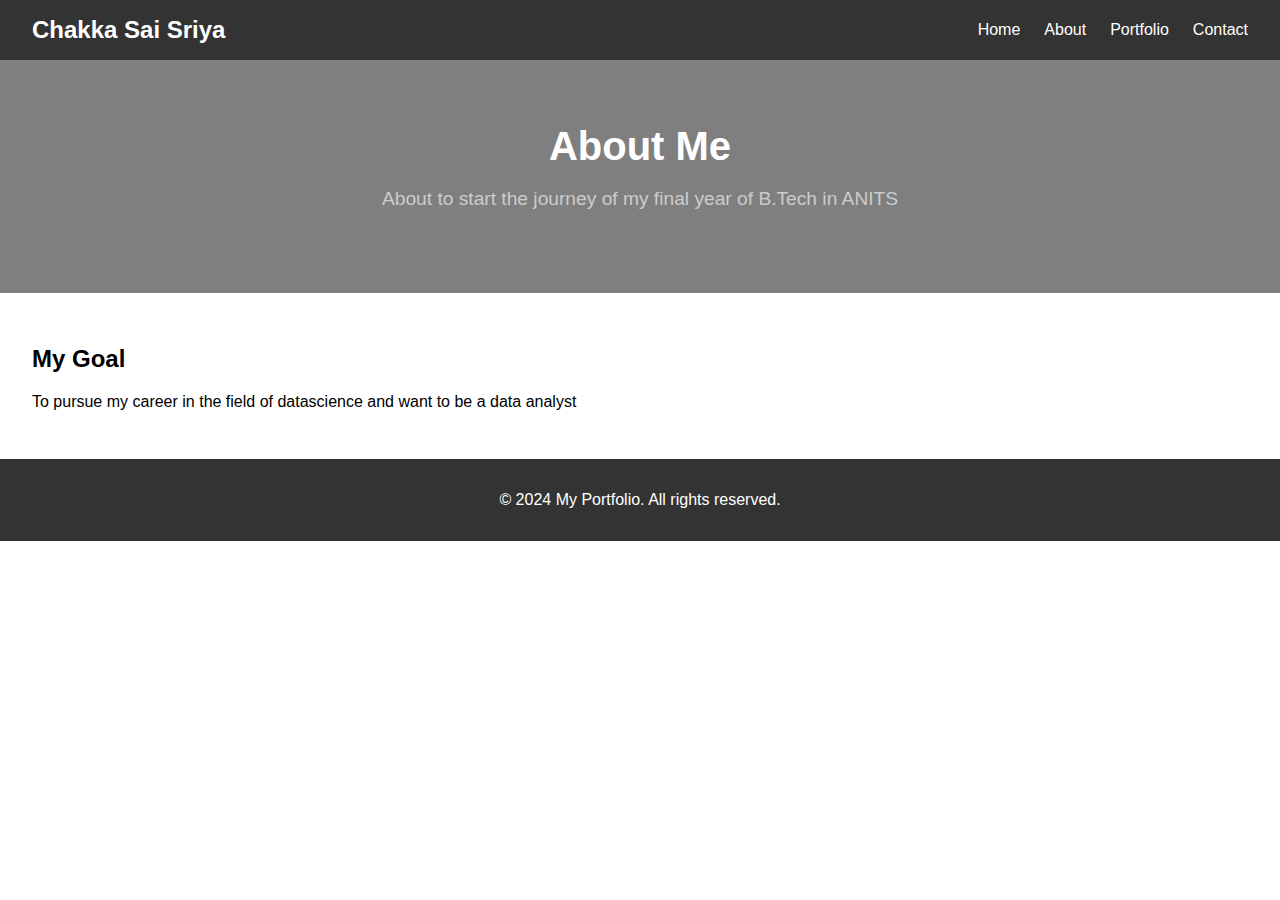
<file: wportfolio/about.html>
<!DOCTYPE html>
<html lang="en">
<head>
    <meta charset="UTF-8">
    <meta name="viewport" content="width=device-width, initial-scale=1.0">
    <title>About - My Portfolio</title>
    <link rel="stylesheet" href="styles.css">
</head>
<body>
    <nav class="navbar">
        <div class="navbar-brand">Chakka Sai Sriya</div>
        <ul class="navbar-menu">
            <li class="navbar-item"><a href="index.html" class="navbar-link">Home</a></li>
            <li class="navbar-item"><a href="about.html" class="navbar-link">About</a></li>
            <li class="navbar-item"><a href="portfolio.html" class="navbar-link">Portfolio</a></li>
            <li class="navbar-item"><a href="contact.html" class="navbar-link">Contact</a></li>
        </ul>
    </nav>
    <header class="header">
        <h1>About Me</h1>
        <p>About to start the journey of my final year of B.Tech in ANITS</p>
    </header>
    <section class="content">
        <h2>My Goal</h2>
        <p>To pursue my career in the field of datascience and want to be a data analyst</p>
    </section>
    <footer class="footer">
        <p>&copy; 2024 My Portfolio. All rights reserved.</p>
    </footer>
    <script src="scripts.js"></script>
</body>
</html>
</file>
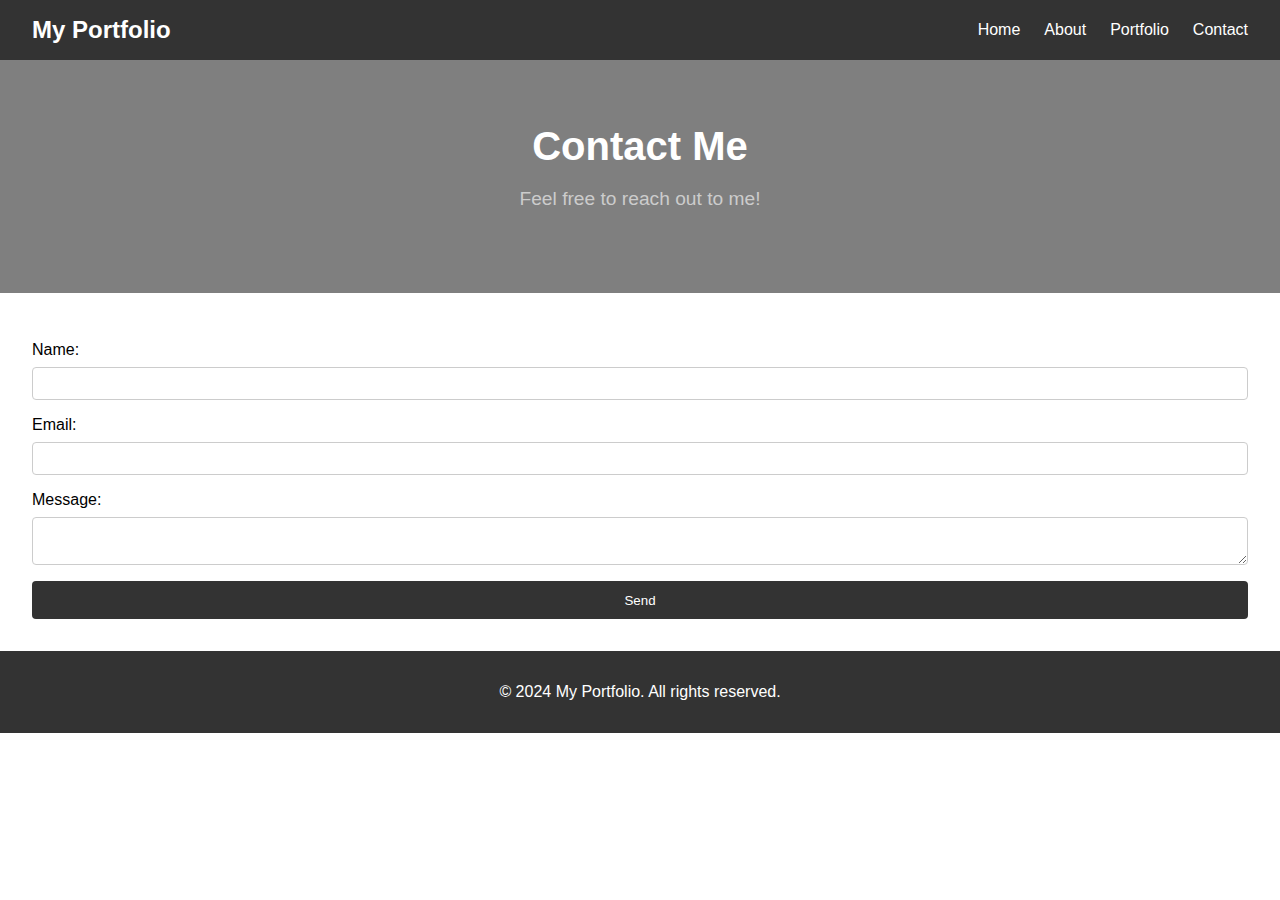
<file: wportfolio/contact.html>
<!DOCTYPE html>
<html lang="en">
<head>
    <meta charset="UTF-8">
    <meta name="viewport" content="width=device-width, initial-scale=1.0">
    <title>Contact - My Portfolio</title>
    <link rel="stylesheet" href="styles.css">
</head>
<body>
    <nav class="navbar">
        <div class="navbar-brand">My Portfolio</div>
        <ul class="navbar-menu">
            <li class="navbar-item"><a href="index.html" class="navbar-link">Home</a></li>
            <li class="navbar-item"><a href="about.html" class="navbar-link">About</a></li>
            <li class="navbar-item"><a href="portfolio.html" class="navbar-link">Portfolio</a></li>
            <li class="navbar-item"><a href="contact.html" class="navbar-link">Contact</a></li>
        </ul>
    </nav>
    <header class="header">
        <h1>Contact Me</h1>
        <p>Feel free to reach out to me!</p>
    </header>
    <section class="contact-form">
        <form action="mailto:your.email@example.com" method="post" enctype="text/plain">
            <label for="name">Name:</label>
            <input type="text" id="name" name="name" required>
            <label for="email">Email:</label>
            <input type="email" id="email" name="email" required>
            <label for="message">Message:</label>
            <textarea id="message" name="message" required></textarea>
            <button type="submit">Send</button>
        </form>
    </section>
    <footer class="footer">
        <p>&copy; 2024 My Portfolio. All rights reserved.</p>
    </footer>
    <script src="scripts.js"></script>
</body>
</html>
</file>
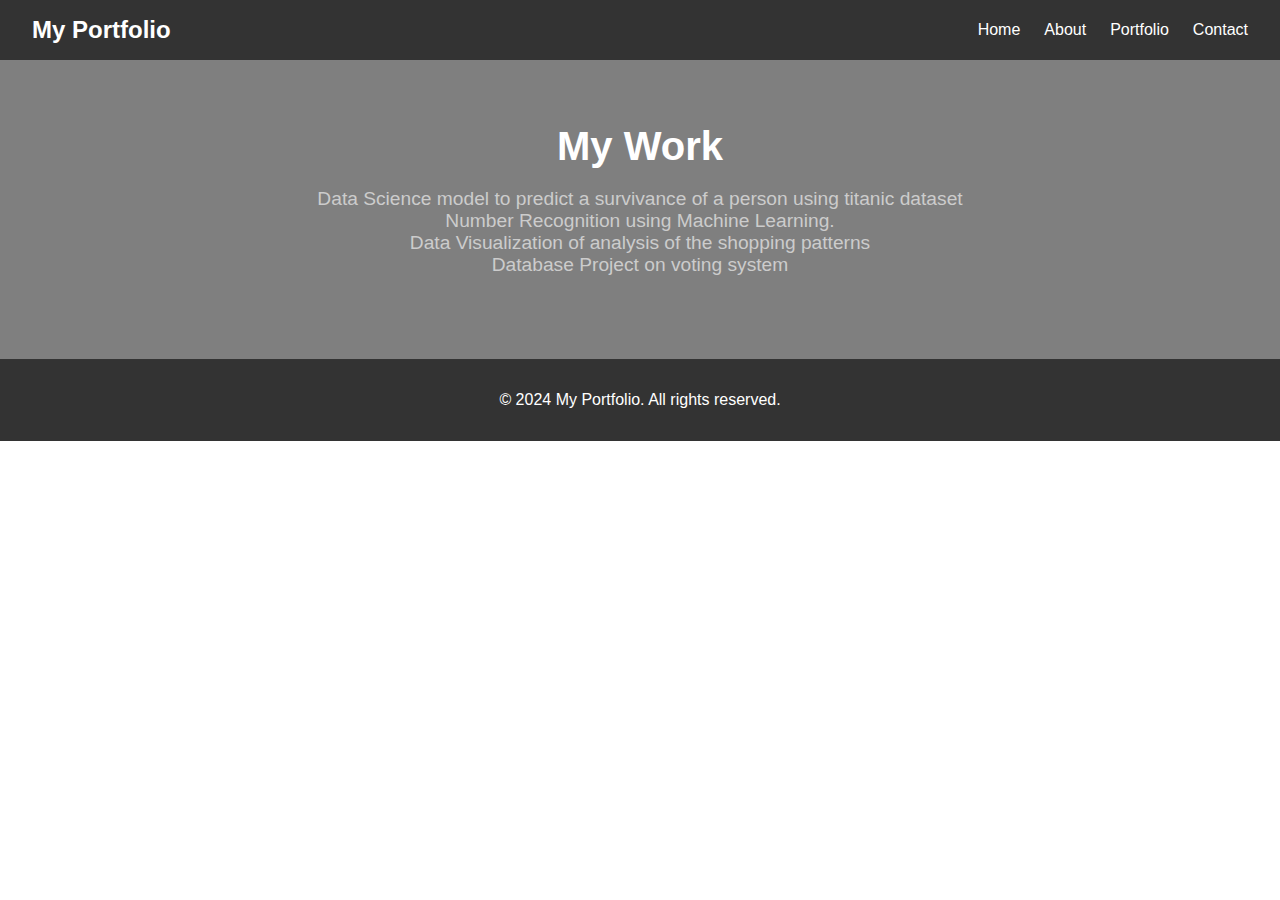
<file: wportfolio/portfolio.html>
<!DOCTYPE html>
<html lang="en">
<head>
    <meta charset="UTF-8">
    <meta name="viewport" content="width=device-width, initial-scale=1.0">
    <title>Portfolio - My Portfolio</title>
    <link rel="stylesheet" href="styles.css">
</head>
<body>
    <nav class="navbar">
        <div class="navbar-brand">My Portfolio</div>
        <ul class="navbar-menu">
            <li class="navbar-item"><a href="index.html" class="navbar-link">Home</a></li>
            <li class="navbar-item"><a href="about.html" class="navbar-link">About</a></li>
            <li class="navbar-item"><a href="portfolio.html" class="navbar-link">Portfolio</a></li>
            <li class="navbar-item"><a href="contact.html" class="navbar-link">Contact</a></li>
        </ul>
    </nav>
    <header class="header">
        <h1>My Work</h1>
        <p> Data Science model to predict a survivance of a person using titanic dataset <br>
            Number Recognition using Machine Learning. <br>
            Data Visualization of analysis of the shopping patterns  <br>
            Database Project on voting system <br></p>
    </header>
    <footer class="footer">
        <p>&copy; 2024 My Portfolio. All rights reserved.</p>
    </footer>
    <script src="scripts.js"></script>
</body>
</html>
</file>
<file: wportfolio/styles.css>
body {
    margin: 0;
    font-family: Arial, sans-serif;
}

.navbar {
    display: flex;
    justify-content: space-between;
    align-items: center;
    padding: 1rem 2rem;
    background-color: #333;
    color: white;
}

.navbar-brand {
    font-size: 1.5rem;
    font-weight: bold;
}

.navbar-menu {
    display: flex;
    list-style: none;
    margin: 0;
    padding: 0;
}

.navbar-item {
    margin-left: 1.5rem;
}

.navbar-link {
    text-decoration: none;
    color: white;
    font-size: 1rem;
    transition: color 0.3s;
}

.navbar-link:hover {
    color: #ff6347;
}

.header {
    padding: 4rem 2rem;
    background-size: cover;
    background-position: center;
    text-align: center;
    color: white;
    position: relative;
}

.header::before {
    content: '';
    position: absolute;
    top: 0;
    left: 0;
    right: 0;
    bottom: 0;
    background: rgba(0, 0, 0, 0.5);
    z-index: 1;
}

.header h1, .header p {
    position: relative;
    z-index: 2;
}

.header h1 {
    margin: 0;
    font-size: 2.5rem;
}

.header p {
    font-size: 1.2rem;
    color: #ccc;
}

.content, .gallery, .contact-form {
    padding: 2rem;
}

.contact-form form {
    display: flex;
    flex-direction: column;
}

.contact-form label {
    margin-top: 1rem;
}

.contact-form input, .contact-form textarea {
    padding: 0.5rem;
    margin-top: 0.5rem;
    border: 1px solid #ccc;
    border-radius: 4px;
}

.contact-form button {
    margin-top: 1rem;
    padding: 0.7rem;
    background-color: #333;
    color: white;
    border: none;
    border-radius: 4px;
    cursor: pointer;
    transition: background-color 0.3s;
}

.contact-form button:hover {
    background-color: #ff6347;
}

.footer {
    padding: 1rem 2rem;
    background-color: #333;
    color: white;
    text-align: center;
}
</file>
